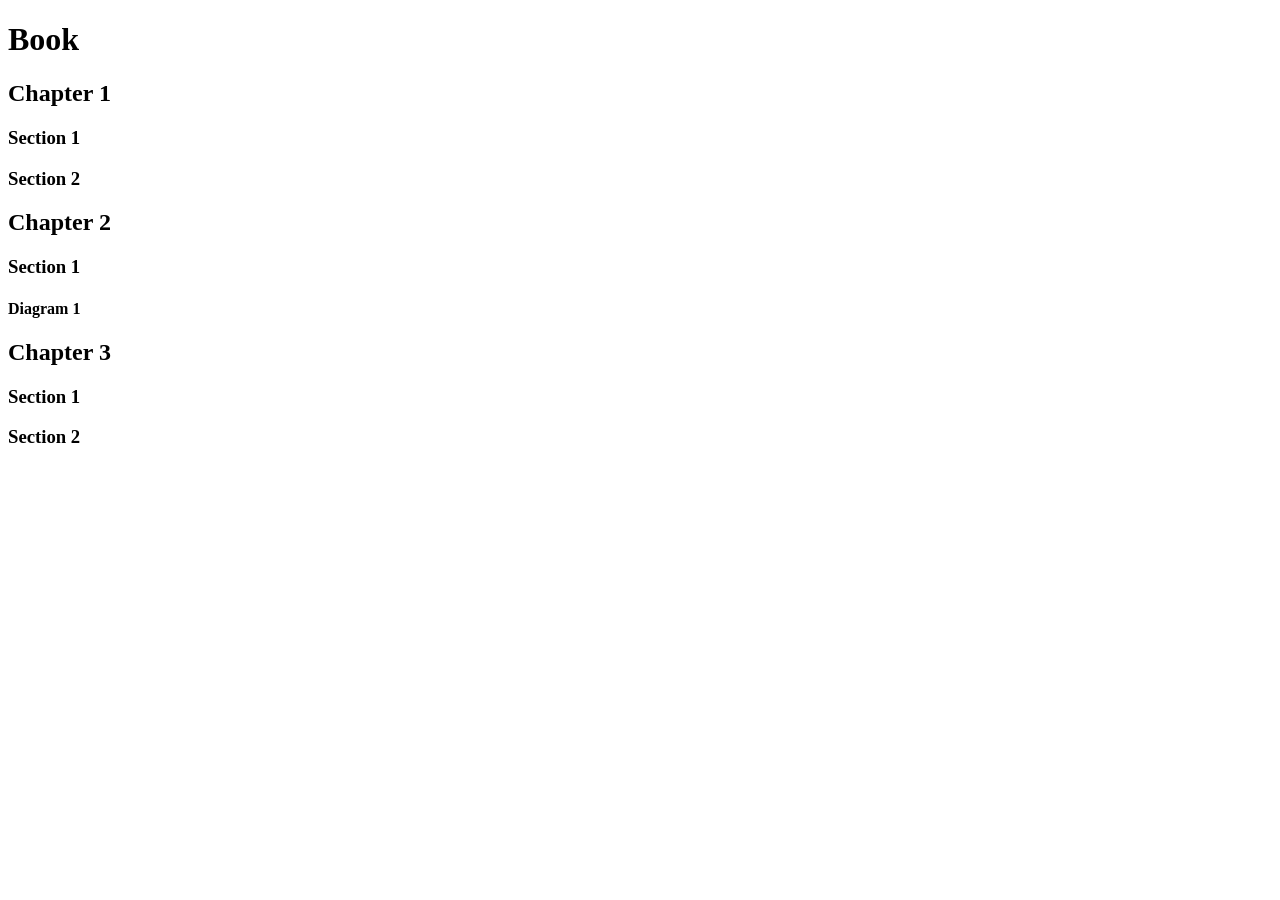
<file: Section1-2_IntroduceHTML/2.1+Heading+Element/2.1 Heading Element/index.html>
<!DOCTYPE html>
<html lang="en">
<head>
  <meta charset="UTF-8">
  <meta name="viewport" content="width=device-width, initial-scale=1.0">
  <title>Document</title>
</head>
<body>
  <h1>Book</h1>
  <h2>Chapter 1</h2>
    <h3>Section 1</h3>
    <h3>Section 2</h3>
  <h2>Chapter 2</h2>
    <h3>Section 1</h3>
      <h4>Diagram 1</h4>
  <h2>Chapter 3</h2>
    <h3>Section 1</h3>
    <h3>Section 2</h3>
</body>
</html>
</file>
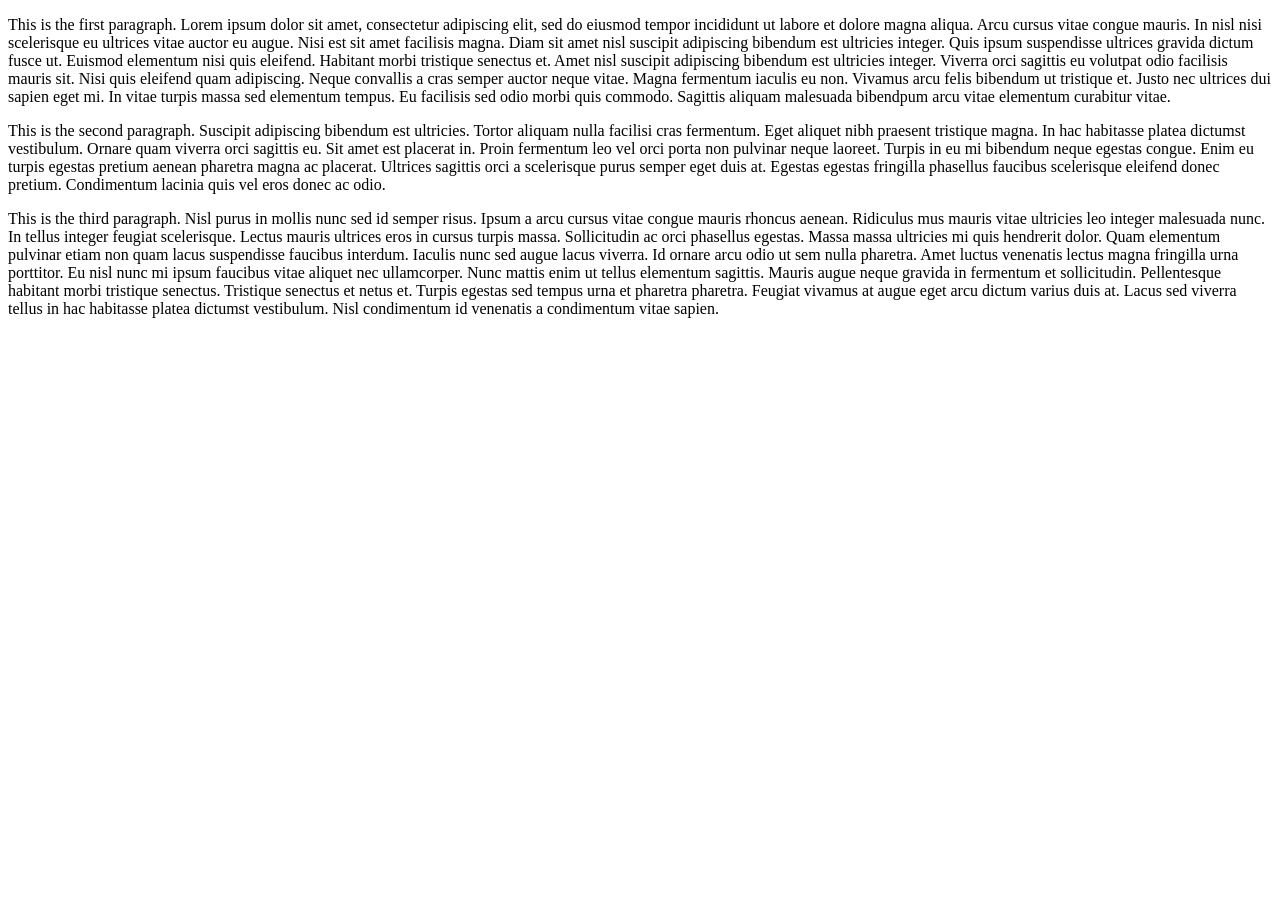
<file: Section1-2_IntroduceHTML/2.2+Paragraph+Element/2.2 Paragraph Element/index.html>
<!DOCTYPE html>
<html lang="en">
<head>
    <meta charset="UTF-8">
    <meta name="viewport" content="width=device-width, initial-scale=1.0">
    <title>Document</title>
</head>
<body>
    
<p>This is the first paragraph. Lorem ipsum dolor sit amet, consectetur adipiscing elit, sed do eiusmod tempor incididunt ut labore et dolore magna
aliqua. Arcu cursus vitae congue mauris. In nisl nisi scelerisque eu ultrices vitae auctor eu augue. Nisi est sit amet
facilisis magna. Diam sit amet nisl suscipit adipiscing bibendum est ultricies integer. Quis ipsum suspendisse ultrices
gravida dictum fusce ut. Euismod elementum nisi quis eleifend. Habitant morbi tristique senectus et. Amet nisl suscipit
adipiscing bibendum est ultricies integer. Viverra orci sagittis eu volutpat odio facilisis mauris sit. Nisi quis
eleifend quam adipiscing. Neque convallis a cras semper auctor neque vitae. Magna fermentum iaculis eu non. Vivamus arcu
felis bibendum ut tristique et. Justo nec ultrices dui sapien eget mi. In vitae turpis massa sed elementum tempus. Eu
facilisis sed odio morbi quis commodo. Sagittis aliquam malesuada bibendpum arcu vitae elementum curabitur vitae.</p>

<p>This is the second paragraph. Suscipit adipiscing bibendum est ultricies. Tortor aliquam nulla facilisi cras fermentum. Eget aliquet nibh praesent
tristique magna. In hac habitasse platea dictumst vestibulum. Ornare quam viverra orci sagittis eu. Sit amet est
placerat in. Proin fermentum leo vel orci porta non pulvinar neque laoreet. Turpis in eu mi bibendum neque egestas
congue. Enim eu turpis egestas pretium aenean pharetra magna ac placerat. Ultrices sagittis orci a scelerisque purus
semper eget duis at. Egestas egestas fringilla phasellus faucibus scelerisque eleifend donec pretium. Condimentum
lacinia quis vel eros donec ac odio.</p>

<p>This is the third paragraph. Nisl purus in mollis nunc sed id semper risus. Ipsum a arcu cursus vitae congue mauris rhoncus aenean. Ridiculus mus
mauris vitae ultricies leo integer malesuada nunc. In tellus integer feugiat scelerisque. Lectus mauris ultrices eros in
cursus turpis massa. Sollicitudin ac orci phasellus egestas. Massa massa ultricies mi quis hendrerit dolor. Quam
elementum pulvinar etiam non quam lacus suspendisse faucibus interdum. Iaculis nunc sed augue lacus viverra. Id ornare
arcu odio ut sem nulla pharetra. Amet luctus venenatis lectus magna fringilla urna porttitor. Eu nisl nunc mi ipsum
faucibus vitae aliquet nec ullamcorper. Nunc mattis enim ut tellus elementum sagittis. Mauris augue neque gravida in
fermentum et sollicitudin. Pellentesque habitant morbi tristique senectus. Tristique senectus et netus et. Turpis
egestas sed tempus urna et pharetra pharetra. Feugiat vivamus at augue eget arcu dictum varius duis at. Lacus sed
viverra tellus in hac habitasse platea dictumst vestibulum. Nisl condimentum id venenatis a condimentum vitae sapien.</p>
</body>
</html>
</file>
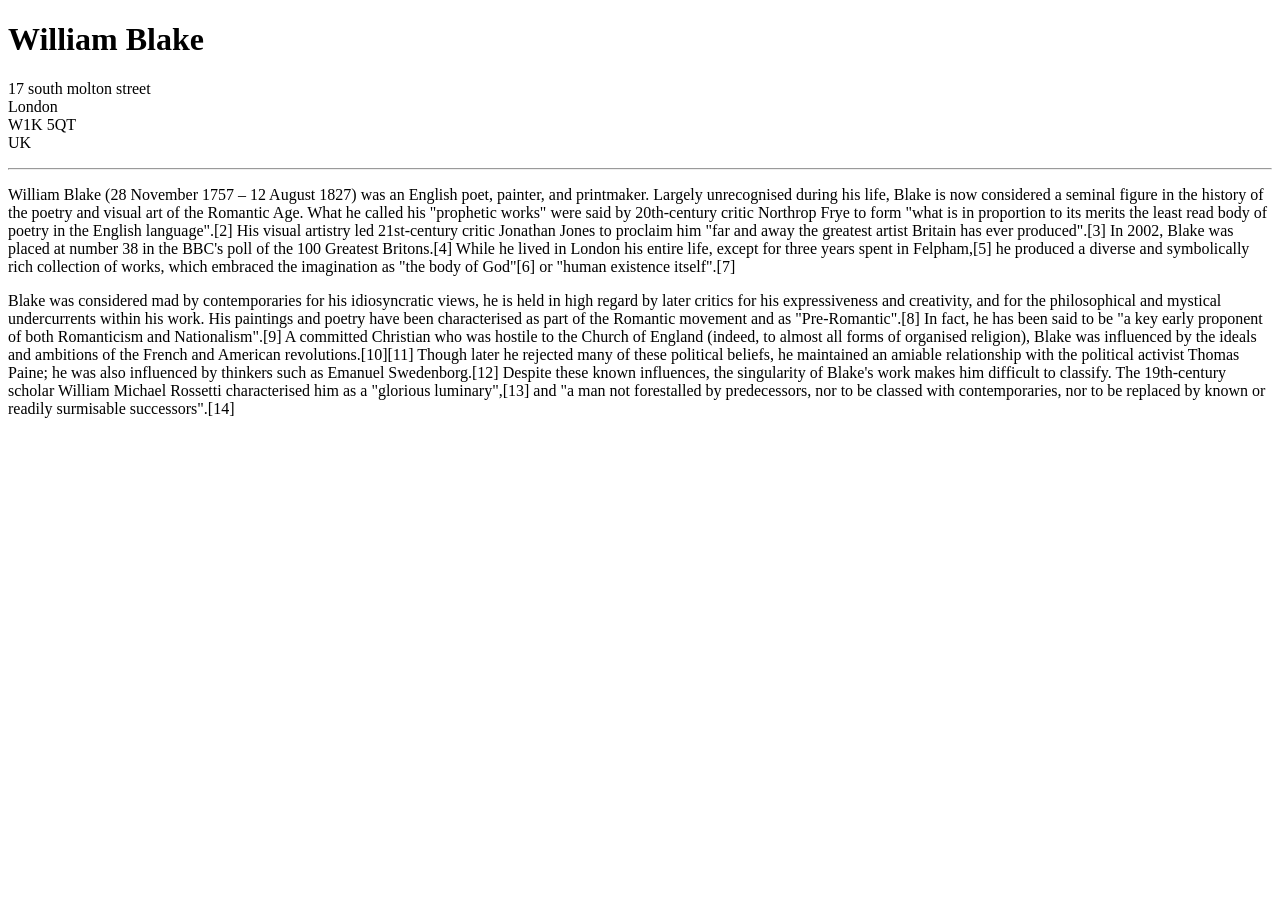
<file: Section1-2_IntroduceHTML/2.3+Void+Elements/2.3 Void Elements/index.html>
<!DOCTYPE html>
<html lang="en">
<head>
    <meta charset="UTF-8">
    <meta name="viewport" content="width=device-width, initial-scale=1.0">
    <title>Document</title>
</head>
<body>
    
<h1>William Blake</h1>

<p>17 south molton street <br>
London <br>
W1K 5QT <br>
UK <br>
</p> 

<hr>

<p>William Blake (28 November 1757 – 12 August 1827) was an English poet, painter, and printmaker. Largely unrecognised
during his life, Blake is now considered a seminal figure in the history of the poetry and visual art of the Romantic
Age. What he called his "prophetic works" were said by 20th-century critic Northrop Frye to form "what is in proportion
to its merits the least read body of poetry in the English language".[2] His visual artistry led 21st-century critic
Jonathan Jones to proclaim him "far and away the greatest artist Britain has ever produced".[3] In 2002, Blake was
placed at number 38 in the BBC's poll of the 100 Greatest Britons.[4] While he lived in London his entire life, except
for three years spent in Felpham,[5] he produced a diverse and symbolically rich collection of works, which embraced the
imagination as "the body of God"[6] or "human existence itself".[7]</p>

<p>Blake was considered mad by contemporaries for his idiosyncratic views, he is held in high regard by later
critics for his expressiveness and creativity, and for the philosophical and mystical undercurrents within his work. His
paintings and poetry have been characterised as part of the Romantic movement and as "Pre-Romantic".[8] In fact, he has
been said to be "a key early proponent of both Romanticism and Nationalism".[9] A committed Christian who was hostile to
the Church of England (indeed, to almost all forms of organised religion), Blake was influenced by the ideals and
ambitions of the French and American revolutions.[10][11] Though later he rejected many of these political beliefs, he
maintained an amiable relationship with the political activist Thomas Paine; he was also influenced by thinkers such as
Emanuel Swedenborg.[12] Despite these known influences, the singularity of Blake's work makes him difficult to classify.
The 19th-century scholar William Michael Rossetti characterised him as a "glorious luminary",[13] and "a man not
forestalled by predecessors, nor to be classed with contemporaries, nor to be replaced by known or readily surmisable
successors".[14]</p>




</body>
</html>
</file>
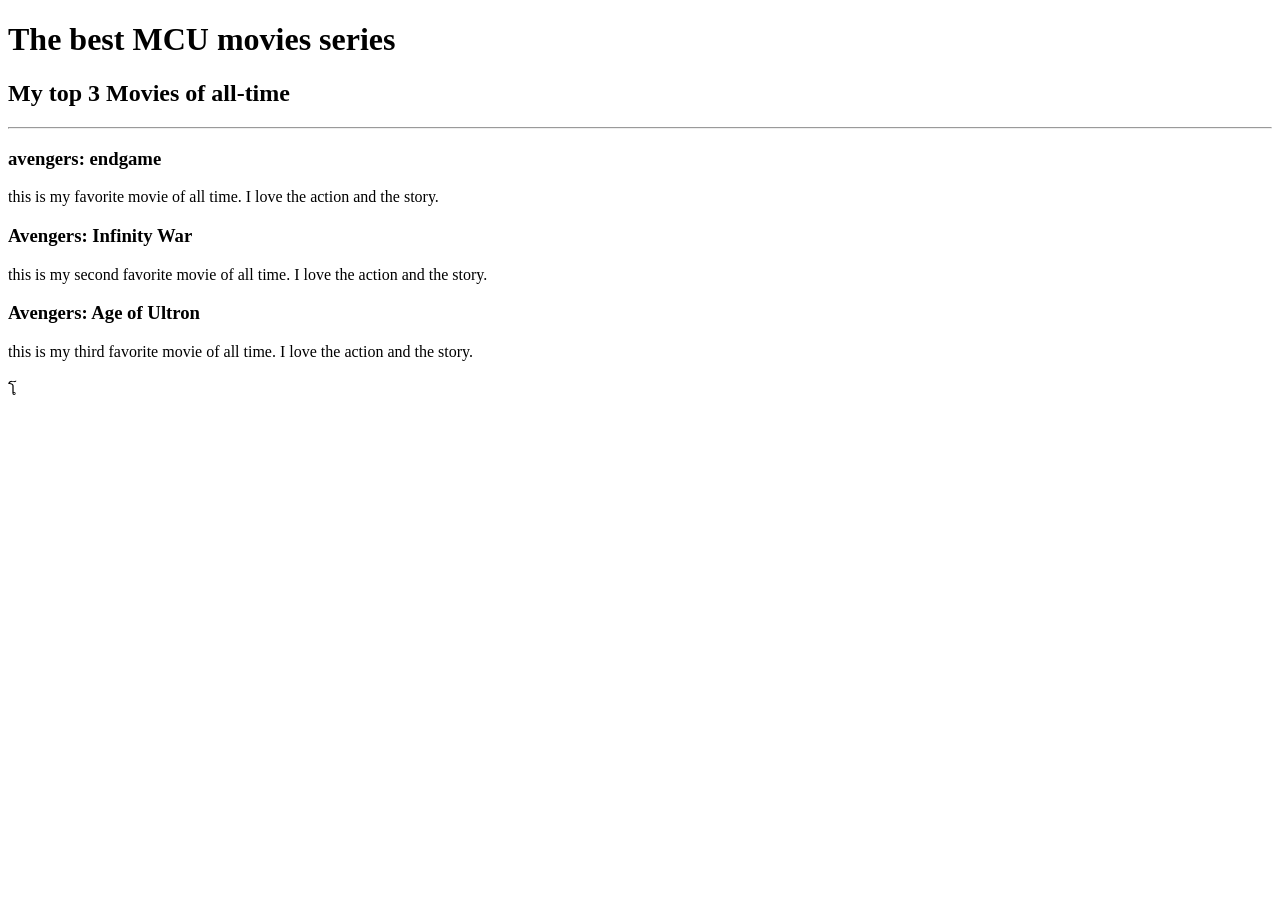
<file: Section1-2_IntroduceHTML/2.4+Movie+Ranking+Project/2.4 Movie Ranking Project/index.html>
<!-- Write your code below -->
 <!DOCTYPE html>
 <html lang="en">
 <head>
    <meta charset="UTF-8">
    <meta name="viewport" content="width=device-width, initial-scale=1.0">
    <title>Document</title>
 </head>
 <body>
    <h1>The best MCU movies series</h1>
    <h2>My top 3 Movies of all-time</h2>
    <hr>
    <h3>avengers: endgame</h3>
    <p>this is my favorite movie of all time. I love the action and the story.</p>
    <h3>Avengers: Infinity War</h3>
    <p>this is my second favorite movie of all time. I love the action and the story.</p>
    <h3>Avengers: Age of Ultron</h3>
    <p>this is my third favorite movie of all time. I love the action and the story.</p>
 </body>
 </html>โ
</file>
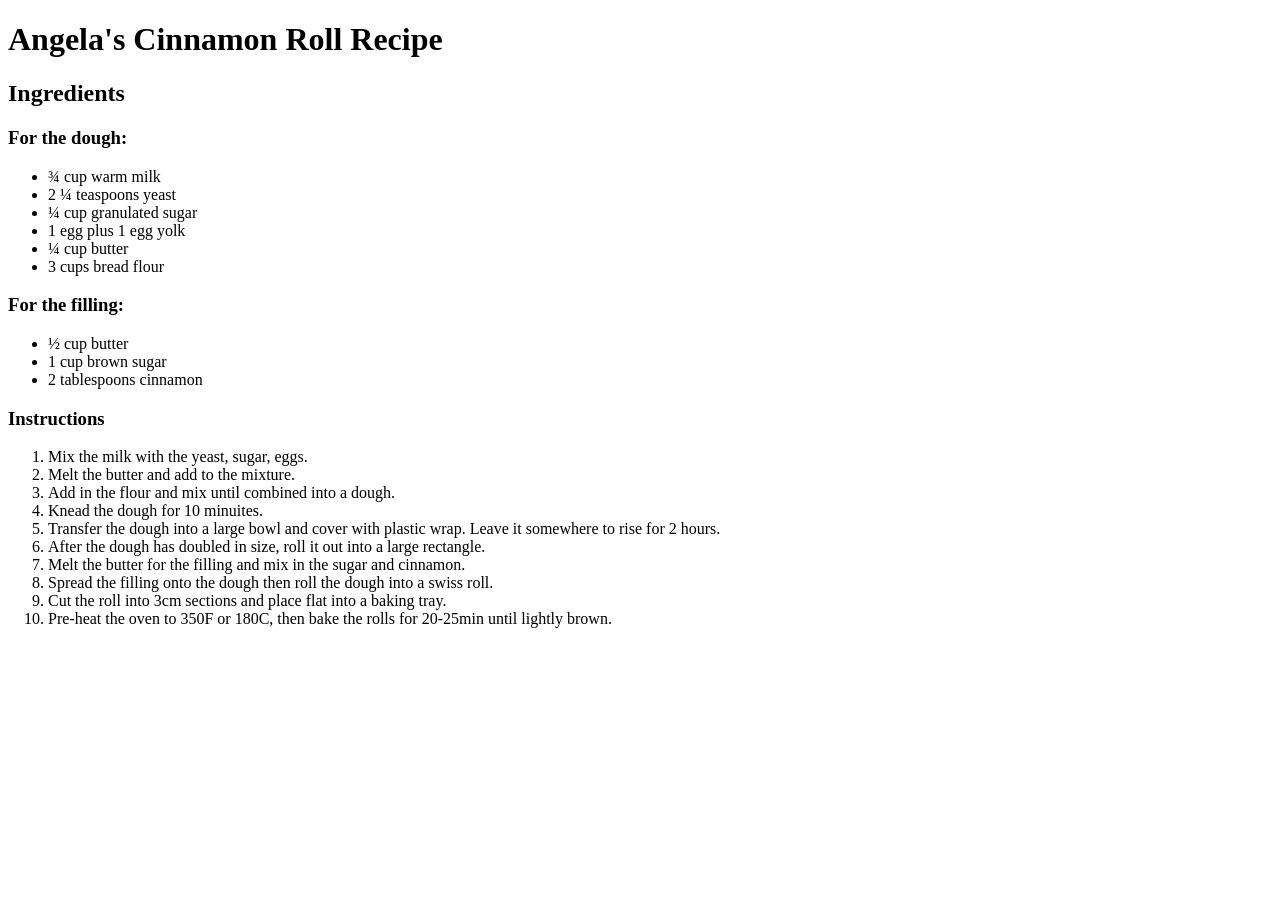
<file: Section2_IntermidiateHTML/3 (2).0+List+Elements/3.0 List Elements/index.html>
<!DOCTYPE html>
<html lang="en">

<head>
    <meta charset="UTF-8">
    <meta name="viewport" content="width=device-width, initial-scale=1.0">
    <title>Document</title>
</head>

<body>

</body>

</html>

<h1>Angela's Cinnamon Roll Recipe</h1>

<h2>Ingredients</h2>

<h3>For the dough:</h3>
<ul>
    <li>¾ cup warm milk</li>
    <li>2 ¼ teaspoons yeast</li>
    <li>¼ cup granulated sugar</li>
    <li>1 egg plus 1 egg yolk</li>
    <li>¼ cup butter</li>
    <li>3 cups bread flour</li>
</ul>

<h3>For the filling:</h3>
<ul>
    <li>½ cup butter</li>
    <li>1 cup brown sugar</li>
    <li>2 tablespoons cinnamon</li>
</ul>
<h3>Instructions</h3>
<ol>
    <li>Mix the milk with the yeast, sugar, eggs.</li>
    <li>Melt the butter and add to the mixture.</li>
    <li>Add in the flour and mix until combined into a dough.</li>
    <li>Knead the dough for 10 minuites.</li>
    <li>Transfer the dough into a large bowl and cover with plastic wrap. Leave it somewhere to rise for 2 hours.</li>
    <li>After the dough has doubled in size, roll it out into a large rectangle.</li>
    <li>Melt the butter for the filling and mix in the sugar and cinnamon.</li>
    <li>Spread the filling onto the dough then roll the dough into a swiss roll.</li>
    <li>Cut the roll into 3cm sections and place flat into a baking tray.</li>
    <li>Pre-heat the oven to 350F or 180C, then bake the rolls for 20-25min until lightly brown.</li>
</ol>
</file>
